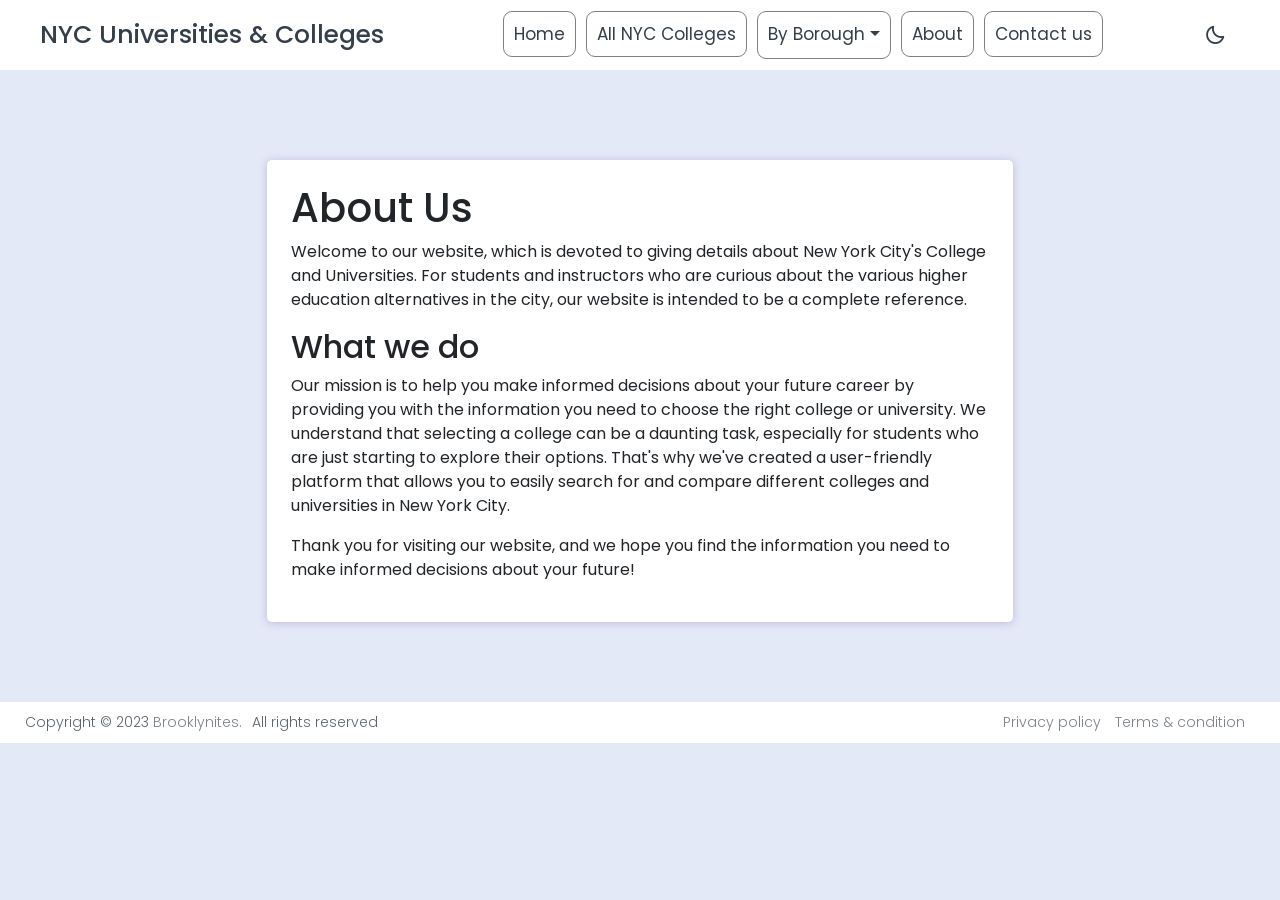
<file: about.html>
<!DOCTYPE html>
<html lang="en">
  <head>
    <title>About Us</title>

    <meta charset="UTF-8" />
    <meta name="viewport" content="width=device-width, initial-scale=1.0" />
    <link href="https://cdn.jsdelivr.net/npm/bootstrap@5.0.2/dist/css/bootstrap.min.css" rel="stylesheet"
      integrity="sha384-EVSTQN3/azprG1Anm3QDgpJLIm9Nao0Yz1ztcQTwFspd3yD65VohhpuuCOmLASjC" crossorigin="anonymous">
    
    <link href="https://cdn.jsdelivr.net/npm/bootstrap@5.2.3/dist/css/bootstrap.min.css" rel="stylesheet">
    <script src="https://cdn.jsdelivr.net/npm/bootstrap@5.2.3/dist/js/bootstrap.bundle.min.js"></script>
    <link href='https://unpkg.com/boxicons@2.1.1/css/boxicons.min.css' rel='stylesheet'>
    <link href="https://cdnjs.cloudflare.com/ajax/libs/font-awesome/5.15.2/css/all.min.css" rel="stylesheet" />
        
    <link rel="stylesheet" href="style.css" />

  </head>
  <body>
    <!-- Fix flickering of dark mode on re-load -->
    <script>
      const mode = localStorage.getItem('mode') || 'light-mode';
      document.documentElement.dataset.mode = mode;
    </script>

    <div>
      <nav>
        <div class="nav-bar">
          <i class='bx bx-menu sidebarOpen'></i>
          <span class="logo navLogo"><a href="index.html">NYC Universities & Colleges</a></span>
      
          <div class="menu">
            <div class="logo-toggle">
              <span class="logo"><a href="index.html">NYC Universities & Colleges</a></span>
              <i class='bx bx-x siderbarClose'></i>
            </div>
      
            <ul class="nav-links">
              <li><a href="index.html">Home</a></li>
              <li><a class="" href="more.html">All NYC Colleges</a></li>
              <li class="nav-item dropdown">
                <a class="nav-link dropdown-toggle" href="#" role="button" data-bs-toggle="dropdown">By Borough</a>
                <ul class="dropdown-menu">
                  <!-- <li><a class="dropdown-item" href="more.html">Top NYC Universities & Colleges</a></li> -->
                  <li><a class="dropdown-item" href="bronx.html">Bronx Universities & Colleges</a></li>
                  <li><a class="dropdown-item" href="brooklyn.html">Brooklyn Universities & Colleges</a></li>
                  <li><a class="dropdown-item" href="manhattan.html">Manhattan Universities & Colleges</a></li>
                  <li><a class="dropdown-item" href="queens.html">Queens Universities & Colleges</a></li>
                  <li><a class="dropdown-item" href="statenisland.html">Staten Island Universities & Colleges</a></li>
                </ul>
              </li>
              <li><a href="about.html">About</a></li>
              <li><a href="contact.html">Contact us</a></li>
      
            </ul>
          </div>
    
          <div class="darkLight-searchBox">
            <div class="dark-light">
              <i class='bx bx-moon moon'></i>
              <i class='bx bx-sun sun'></i>
            </div>
      
          </div>
        </div>
      </nav>
      <div class="d-flex justify-content-center" style="margin-top: 5rem; margin-bottom: 5rem;">
        <div class="p-4 col-sm-7 about">
        <h1>About Us</h1>
        <p>
          Welcome to our website, which is devoted to giving details about New
          York City's College and Universities. For students and instructors who
          are curious about the various higher education alternatives in the city,
          our website is intended to be a complete reference.
        </p>
        <h2>What we do</h2>
        <p>
          Our mission is to help you make informed decisions about your future
          career by providing you with the information you need to choose the
          right college or university. We understand that selecting a college can
          be a daunting task, especially for students who are just starting to
          explore their options. That's why we've created a user-friendly platform
          that allows you to easily search for and compare different colleges and
          universities in New York City.
        </p>

        <p>
          Thank you for visiting our website, and we hope you find the information
          you need to make informed decisions about your future!
        </p>
        </div>
      </div>
    
      <footer>
      
        <div class="bottom-details">
          <div class="bottom_text">
            <span class="copyright_text">Copyright © 2023 <a href="#">Brooklynites.</a>All rights reserved</span>
            <span class="policy_terms">
              <a href="#">Privacy policy</a>
              <a href="#">Terms & condition</a>
            </span>
          </div>
        </div>
      
      </footer>
    </div>
    <script type="module" src="script.js"></script>
  </body>
</html>
</file>
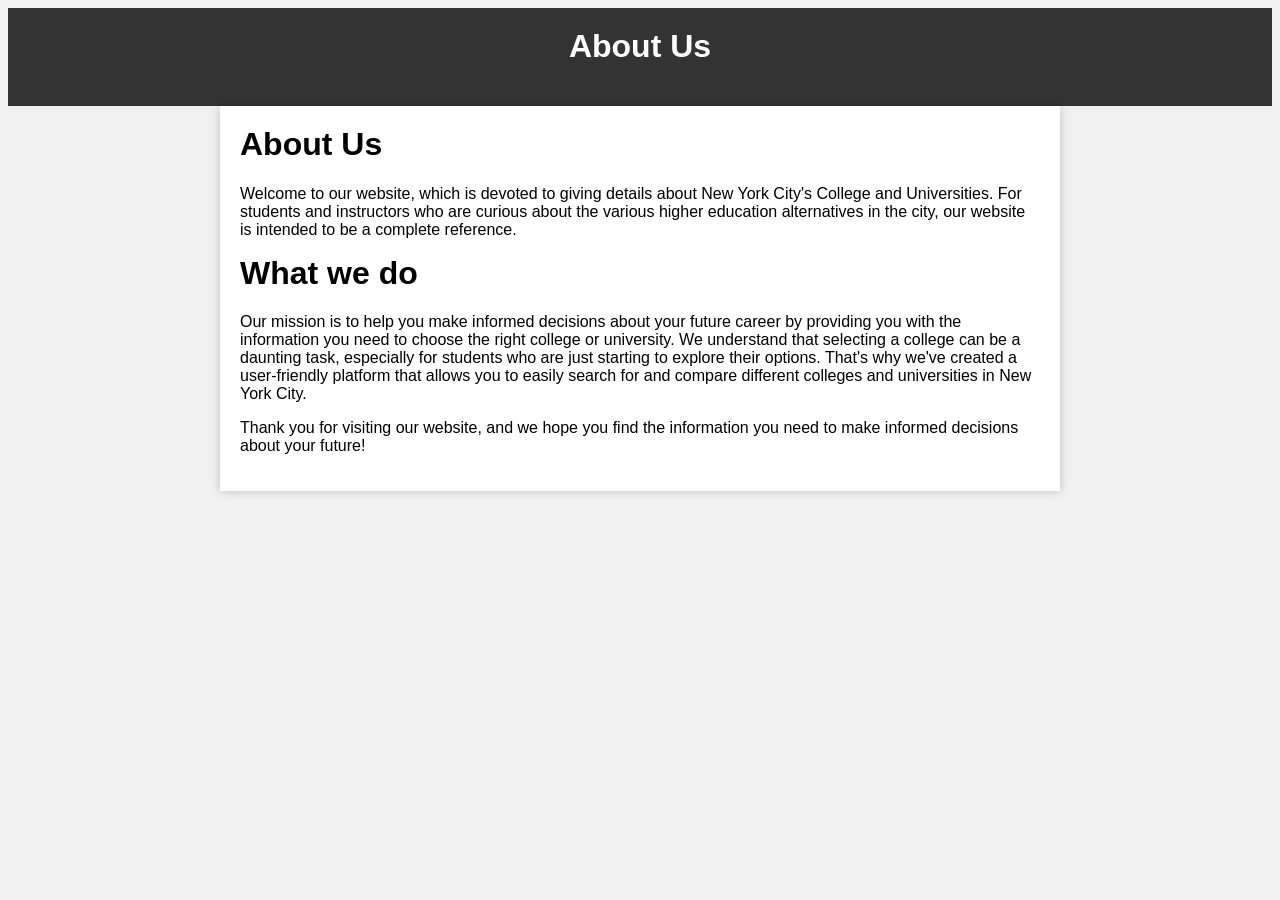
<file: client/about.html>
<!DOCTYPE html>
<html lang="en">
  <head>
    <meta charset="UTF-8" />
    <title>About Us</title>
    <style>
      /* CSS Styles */
      body {
        font-family: Arial, sans-serif;
        background-color: #f1f1f1;
      }
      header {
        background-color: #333;
        color: #fff;
        padding: 20px;
        text-align: center;
      }
      h1 {
        margin-top: 0;
      }
      .container {
        max-width: 800px;
        margin: 0 auto;
        padding: 20px;
        background-color: #fff;
        box-shadow: 0px 0px 10px rgba(0, 0, 0, 0.2);
      }
    </style>
  </head>
  <body>
    <header>
      <h1>About Us</h1>
    </header>
    <div class="container">
      <h1>About Us</h1>
      <p>
        Welcome to our website, which is devoted to giving details about New
        York City's College and Universities. For students and instructors who
        are curious about the various higher education alternatives in the city,
        our website is intended to be a complete reference.
      </p>
      <h1>What we do</h1>
      <p>
        Our mission is to help you make informed decisions about your future
        career by providing you with the information you need to choose the
        right college or university. We understand that selecting a college can
        be a daunting task, especially for students who are just starting to
        explore their options. That's why we've created a user-friendly platform
        that allows you to easily search for and compare different colleges and
        universities in New York City.
      </p>

      <p>
        Thank you for visiting our website, and we hope you find the information
        you need to make informed decisions about your future!
      </p>
    </div>
  </body>
</html>
</file>
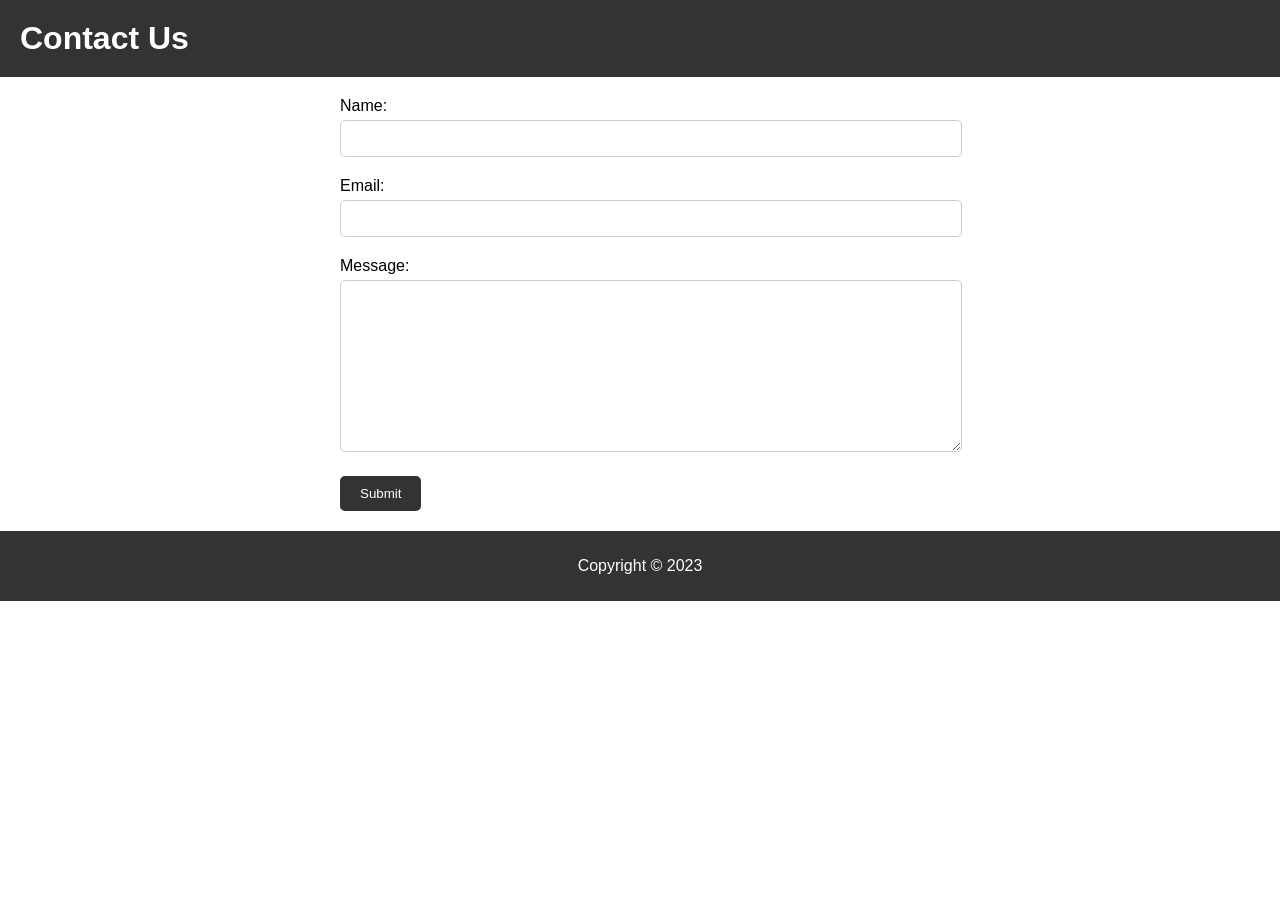
<file: client/contact.html>
<!DOCTYPE html>
<html lang="en">
  <head>
    <meta charset="UTF-8" />
    <title>Contact Us</title>
    <style>
      body {
        font-family: Arial, sans-serif;
        margin: 0;
      }

      header {
        background-color: #333;
        color: #fff;
        padding: 20px;
      }

      header h1 {
        margin: 0;
      }

      .container {
        max-width: 600px;
        margin: 0 auto;
        padding: 20px;
      }

      form label {
        display: block;
        margin-bottom: 5px;
      }

      form input[type="text"],
      form input[type="email"],
      form textarea {
        width: 100%;
        padding: 10px;
        margin-bottom: 20px;
        border-radius: 5px;
        border: 1px solid #ccc;
      }

      form textarea {
        height: 150px;
      }

      #submit-btn {
        background-color: #333;
        color: #fff;
        border: none;
        border-radius: 5px;
        padding: 10px 20px;
        cursor: pointer;
      }

      footer {
        background-color: #333;
        color: #fff;
        text-align: center;
        padding: 10px;
      }
    </style>
  </head>
  <body>
    <header>
      <h1>Contact Us</h1>
    </header>

    <main>
      <div class="container">
        <form id="contact-form" method="POST" action="#">
          <label for="name">Name:</label>
          <input type="text" id="name" name="name" required />
          <label for="email">Email:</label>
          <input type="email" id="email" name="email" required />
          <label for="message">Message:</label>
          <textarea id="message" name="message" required></textarea>
          <button type="submit" id="submit-btn">Submit</button>
        </form>
      </div>
    </main>

    <footer>
      <p>Copyright © 2023</p>
    </footer>

    <script src="ContactScript.js"></script>
  </body>
</html>
</file>
<file: style.css>
/* initial font, body and all (*) style */
/* @import url("https://fonts.googleapis.com/css2?family=Alegreya+Sans:wght@100;300;400;500;700;800;900&display=swap");

* {
  margin: 0;
  padding: 0;
  box-sizing: border-box;
  font-family: "Alegreya Sans", sans-serif;
} */

/* body {
  background: #f6f3fa;
  color: #17112b;
} */

/* ===== Google Font Import - Poppins ===== */
@import url('https://fonts.googleapis.com/css2?family=Poppins:wght@300;400;500;600&display=swap');

* {
  margin: 0;
  padding: 0;
  box-sizing: border-box;
  font-family: 'Poppins', sans-serif;
  transition: all 0.4s ease;
}

#app {
  width: 100%;
  height: 100vh;
  /* background: #f6f3fa; */
  box-sizing: border-box;
  display: flex;
  flex-direction: column;
  align-items: center;
  justify-content: space-between;
}

#chat_container {
  flex: 1;
  width: 100%;
  /* height: 70%; */
  overflow-y: scroll;

  display: flex;
  flex-direction: column;
  gap: 10px;

  -ms-overflow-style: none;
  scrollbar-width: none;

  padding-bottom: 20px;
  scroll-behavior: smooth;
  /* border-radius: 5px;
  box-shadow: 0 1px 10px #beb9d9; */
  /* margin-top: 3rem; */
}

/* hides scrollbar */
#chat_container::-webkit-scrollbar {
  display: none;
}

.wrapper {
  width: 100%;
  height:100%;
  padding: 15px;
  box-shadow: 0 1px 10px #beb9d9;
  border-radius: 5px;
}

.ai {
  background: #40414F;
}

.chat {
  width: 100%;
  max-width: 1280px;
  margin: 0 auto;

  display: flex;
  flex-direction: row;
  align-items: flex-start;
  gap: 10px;
}

.profile {
  width: 36px;
  height: 36px;
  border-radius: 5px;

  background: #5436DA;

  display: flex;
  justify-content: center;
  align-items: center;
}

/* .ai .profile {
  background: #10a37f;
} */

.profile img {
  width: 60%;
  height: 60%;
  object-fit: contain;
}

.message {
  flex: 1;

  color: #17112b;
  /* font-size: 15px; */

  width: 100%;
  overflow-x: scroll;

  /*
   * white space refers to any spaces, tabs, or newline characters that are used to format the CSS code
   * specifies how white space within an element should be handled. It is similar to the "pre" value, which tells the browser to treat all white space as significant and to preserve it exactly as it appears in the source code.
   * The pre-wrap value allows the browser to wrap long lines of text onto multiple lines if necessary.
   * The default value for the white-space property in CSS is "normal". This tells the browser to collapse multiple white space characters into a single space, and to wrap text onto multiple lines as needed to fit within its container.
  */
  white-space: pre-wrap;

  -ms-overflow-style: none;
  scrollbar-width: none;
}

/* hides scrollbar */
.message::-webkit-scrollbar {
  display: none;
}

body #gpt {
  width: 100%;
  max-width: 1280px;
  margin: 0 auto;
  padding: 10px;
  background: #ece9f2;
  border-radius: 5px;
  display: flex;
  flex-direction: row;
  gap: 10px;
  box-shadow: 0 1px 10px #beb9d9 !important;
}

select {
  width: 100%;

  color: #17112b;
  font-size: 18px;

  padding: 5px;
  background: transparent;
  /* border-radius: 5px; */
  border: none;
  outline: none;
  cursor: pointer;
}

button {
  outline: 0;
  border: 0;
  cursor: pointer;
  background: transparent;
}

#gpt img {
  width: 30px;
  height: 30px;
}

/* custom  */

/* .nav-bar {
  background-color: #8870af;
  display: flex;
  align-items: center;
  width: 100%;
} */

/* .nav-bar h1 {
  margin: 0;
  padding: 10px;
  color: #f6f3fa;
}

.nav-bar ul {
  list-style: none;
  display: flex;
  margin: 0;
  padding: 0;
} */

/* .nav-bar li {
  margin: 0 10px;
}

.nav-bar a {
  color: #f6f3fa;
  text-decoration: none;
} */

#screen {
  margin-top: 5rem;
  width: 100%;
  height: 100%;
}

.borough-img {
  width: 15rem;
  height: 15rem;
  /* border: thin solid black; */
  margin: 1rem;
  background-color: white;
  box-shadow: 0 1px 10px #beb9d9;
  border-radius: 5px;
}

button:hover {
    box-shadow: 0 1px 10px #beb9d9;
    border-radius: 5px;
}

a {
  color: #574497;
}

svg {
  height: 40vw;
}

path {
  transition: 3s fill;
}

.borough:hover {
  opacity: 0.8 !important;
}

.b-text {
  fill: #000;
  text-decoration: none !important;
    -webkit-transition-property: none;
      -moz-transition-property: none;
      -o-transition-property: none;
      transition-property: none;
  
  font-size: 45px;
}

.img-text {
  fill: black;
}

.b-text:hover {
  fill:dimgray !important;
  text-decoration: none !important;
      -webkit-transition-property: none;
        -moz-transition-property: none;
        -o-transition-property: none;
        transition-property: none;
}

/* navbar  and dark/light mode css */

:root {
  --body-color: #E4E9F7;
  --nav-color: #FFFFFF;
  --side-nav: #FFFFFF;
  --text-color: #343F4B;
  --search-bar: #FFFFFF;
  --search-text: #010718;
}

body {
  background-color: var(--body-color);
}

body.dark {
  --body-color: #18191A;
  --nav-color: #242526;
  --side-nav: #242526;
  --text-color: #CCC;
  --search-bar: #242526;
}

nav {
  position: fixed;
  top: 0;
  left: 0;
  height: 70px;
  width: 100%;
  background-color: var(--nav-color);
  z-index: 100;
}

body.dark nav {
  border: 1px solid #393838;

}

nav .nav-bar {
  position: relative;
  height: 100%;
  max-width: 1200px;
  width: 100%;
  background-color: var(--nav-color);
  margin: 0 auto;
  /* padding: 0 30px; */
  display: flex;
  align-items: center;
  justify-content: space-between;
}

nav .nav-bar .sidebarOpen {
  color: var(--text-color);
  font-size: 25px;
  padding: 5px;
  cursor: pointer;
  display: none;
}

nav .nav-bar .logo a {
  font-size: 25px;
  font-weight: 500;
  color: var(--text-color);
  text-decoration: none;
}

.menu .logo-toggle {
  display: none;
}

.nav-bar .nav-links {
  display: flex;
  align-items: center;
}

.nav-bar .nav-links li {
  margin: 0 5px;
  list-style: none;
}

.nav-links li a {
  position: relative;
  font-size: 17px;
  font-weight: 400;
  color: var(--text-color);
  text-decoration: none;
  padding: 10px;
  border: 1px solid gray;
  border-radius: 9px;
}

.nav-links li a::before {
  content: '';
  position: absolute;
  left: 50%;
  bottom: 0;
  transform: translateX(-50%);
  height: 6px;
  width: 6px;
  border-radius: 50%;
  background-color: var(--text-color);
  opacity: 0;
  transition: all 0.3s ease;
}

.dropdown-menu li a::before {
  position: relative;
  font-size: 0px;
  font-weight: 0;
  color: var(--text-color);
  text-decoration: none;
  padding: 0px;
}

.nav-links li:hover a::before {
  opacity: 1;
}


.nav-bar .darkLight-searchBox {
  display: flex;
  align-items: center;
}

.darkLight-searchBox .dark-light,
.darkLight-searchBox .searchToggle {
  height: 40px;
  width: 40px;
  display: flex;
  align-items: center;
  justify-content: center;
  margin: 0 5px;
}

.dark-light i,
.searchToggle i {
  position: absolute;
  color: var(--text-color);
  font-size: 22px;
  cursor: pointer;
  transition: all 0.3s ease;
}

.dark-light i.sun {
  opacity: 0;
  pointer-events: none;
}

.dark-light.active i.sun {
  opacity: 1;
  pointer-events: auto;
}

.dark-light.active i.moon {
  opacity: 0;
  pointer-events: none;
}

.searchToggle i.cancel {
  opacity: 0;
  pointer-events: none;
}

.searchToggle.active i.cancel {
  opacity: 1;
  pointer-events: auto;
}

.searchToggle.active i.search {
  opacity: 0;
  pointer-events: none;
}

.searchBox {
  position: relative;
}

.searchBox .search-field {
  position: absolute;
  bottom: -85px;
  right: 5px;
  height: 50px;
  width: 300px;
  display: flex;
  align-items: center;
  background-color: var(--nav-color);
  padding: 3px;
  border-radius: 6px;
  box-shadow: 0 5px 5px rgba(0, 0, 0, 0.1);
  opacity: 0;
  pointer-events: none;
  transition: all 0.3s ease;
}

.searchToggle.active~.search-field {
  bottom: -74px;
  opacity: 1;
  pointer-events: auto;
}

.search-field::before {
  content: '';
  position: absolute;
  right: 14px;
  top: -4px;
  height: 12px;
  width: 12px;
  background-color: var(--nav-color);
  transform: rotate(-45deg);
  z-index: -1;
}

.search-field input {
  height: 100%;
  width: 100%;
  padding: 0 45px 0 15px;
  outline: none;
  border: none;
  border-radius: 4px;
  font-size: 14px;
  font-weight: 400;
  color: var(--search-text);
  background-color: var(--search-bar);
}

body.dark .search-field input {
  color: var(--text-color);
}

.search-field i {
  position: absolute;
  color: var(--nav-color);
  right: 15px;
  font-size: 22px;
  cursor: pointer;
}

body.dark .search-field i {
  color: var(--text-color);
}

body.dark ul {
  color: var(--text-color);
}

body.dark .dropdown-menu {
  background-color: var(--nav-color);
}

body.dark select {
  color: var(--text-color);
}

body.dark select option {
  color: var(--text-color);
  background-color: var(--nav-color);
}

body.dark #gpt {
  background-color: var(--nav-color);
}

body.dark .dropdown-menu:hover {
  background-color: var(--nav-color);
}

body.dark h3 {
  color: var(--text-color);
}

body.dark .message {
  color: var(--text-color);
}

body.dark .message a {
  color: plum;
}

body.dark .borough-img {
  background-color: var(--nav-color);
}

body.dark .b-text {
  fill: white;
  text-decoration: none !important;
  transition: none !important;
}

body.dark
.b-text:hover {
  fill: gray !important;
  text-decoration: none !important;
  transition: none !important;
}

body.dark .img-text {
  fill: white;
}

.nav-links {
  margin-top: 1rem !important;
}

@media (max-width: 790px) {
  nav .nav-bar .sidebarOpen {
    display: block;
  }

  .menu {
    position: fixed;
    height: 100%;
    width: 320px;
    left: -100%;
    top: 0;
    padding: 20px;
    background-color: var(--side-nav);
    z-index: 100;
    transition: all 0.4s ease;
  }

  nav.active .menu {
    left: -0%;
  }

  nav.active .nav-bar .navLogo a {
    opacity: 0;
    transition: all 0.3s ease;
  }

  .menu .logo-toggle {
    display: block;
    width: 100%;
    display: flex;
    align-items: center;
    justify-content: space-between;
  }

  .logo-toggle .siderbarClose {
    color: var(--text-color);
    font-size: 24px;
    cursor: pointer;
  }

  .nav-bar .nav-links {
    flex-direction: column;
    padding-top: 20px;
  }

  .nav-links li a {
    display: block;
    margin-top: 20px;
  }

  .navLogo {
    margin-left: 1rem;
  }
}

/****** About, Contact Page ***************/

.about, .contact {
  margin-top: 5rem;
  background-color: white;
  box-shadow: 0 1px 10px #beb9d9;
  border-radius: 5px;
  box-sizing: border-box;
}

body.dark .about, body.dark .contact {
  color: var(--text-color);
  background-color: var(--nav-color);
}

body.dark #contact-form input, body.dark #contact-form textarea {
  color: var(--text-color);
  background-color: var(--nav-color);
}

/*********** Footer ********************/
footer {
  /* position: fixed; */
  background: #FFFFFF;
  width: 100%;
  bottom: 0;
  left: 0;
  box-sizing: border-box;
  margin-top: 1rem !important;
}


footer .content {
  max-width: 800px;
  margin: auto;
}

footer .content .top {
  display: flex;
  align-items: center;
  justify-content: space-between;
  margin-bottom: 5px;
}

.content .top .logo-details {
  /* color: #343F4B; */
  font-size: 30px;
}

.content .top .media-icons {
  display: flex;
}

.content .top .media-icons a {
  height: 40px;
  width: 40px;
  margin: 0 8px;
  border-radius: 50%;
  text-align: center;
  line-height: 40px;
  color: #fff;
  font-size: 17px;
  text-decoration: none;
  transition: all 0.4s ease;
}

.top .media-icons a:nth-child(1) {
  background: #4267B2;
}

.top .media-icons a:nth-child(1):hover {
  color: #4267B2;
  background: #fff;
}

.top .media-icons a:nth-child(2) {
  background: #1DA1F2;
}

.top .media-icons a:nth-child(2):hover {
  color: #1DA1F2;
  background: #fff;
}

.top .media-icons a:nth-child(3) {
  background: #E1306C;
}

.top .media-icons a:nth-child(3):hover {
  color: #E1306C;
  background: #fff;
}

.top .media-icons a:nth-child(4) {
  background: #0077B5;
}

.top .media-icons a:nth-child(4):hover {
  color: #0077B5;
  background: #fff;
}

.top .media-icons a:nth-child(5) {
  background: #FF0000;
}

.top .media-icons a:nth-child(5):hover {
  color: #FF0000;
  background: #fff;
}

footer .content .link-boxes {
  width: 100%;
  display: flex;
  justify-content: space-between;
}

.content .link-boxes .box .link_name {
  /* color: #343F4B; */
  font-size: 18px;
  font-weight: 400;
  margin-bottom: 10px;
  position: relative;
}

.content .link-boxes .box li {
  margin: 6px 0;
  list-style: none;
}

.content .link-boxes .box li a {
  color: #343F4B;
  font-size: 14px;
  font-weight: 400;
  text-decoration: none;
  opacity: 0.8;
  transition: all 0.4s ease
}

.content .link-boxes .box li a:hover {
  opacity: 1;
  text-decoration: underline;
}

.content .link-boxes .input-box {
  margin-right: 55px;
}

.link-boxes .input-box input {
  height: 40px;
  width: calc(100% + 55px);
  outline: none;
  border: 2px solid #343F4B;
  background: #fff;
  border-radius: 4px;
  padding: 0 15px;
  font-size: 15px;
  color: #343F4B;
  margin-top: 5px;
}

.link-boxes .input-box input::placeholder {
  color: #AFAFB6;
  font-size: 16px;
}

.link-boxes .input-box input[type="button"] {
  background: #fff;
  color: #343F4B;
  border: none;
  font-size: 18px;
  font-weight: 500;
  margin: 4px 0;
  opacity: 0.8;
  cursor: pointer;
  transition: all 0.4s ease;
}

.input-box input[type="button"]:hover {
  opacity: 1;
}

footer .bottom-details {
  width: 100%;
  background: white;
}

footer .bottom-details .bottom_text {
  max-width: 1250px;
  margin: auto;
  padding: 10px 10px;
  display: flex;
  justify-content: space-between;
}

.bottom-details .bottom_text span,
.bottom-details .bottom_text a {
  font-size: 14px;
  font-weight: 300;
  color: #343F4B;
  opacity: 0.8;
  text-decoration: none;
}

.bottom-details .bottom_text a:hover {
  opacity: 1;
  text-decoration: underline;
}

.bottom-details .bottom_text a {
  margin-right: 10px;
}

@media (max-width: 900px) {
  footer .content .link-boxes {
    flex-wrap: wrap;
  }

  footer .content .link-boxes .input-box {
    width: 40%;
    margin-top: 10px;
  }
}

@media (max-width: 700px) {
  footer {
    position: relative;
  }

  .content .top .logo-details {
    font-size: 26px;
  }

  .content .top .media-icons a {
    height: 35px;
    width: 35px;
    font-size: 14px;
    line-height: 35px;
  }

  footer .content .link-boxes .box {
    width: calc(100% / 3 - 10px);
  }

  footer .content .link-boxes .input-box {
    width: 60%;
  }

  .bottom-details .bottom_text span,
  .bottom-details .bottom_text a {
    font-size: 12px;
  }
}

@media (max-width: 520px) {
  footer::before {
    top: 145px;
  }

  footer .content .top {
    flex-direction: column;
  }

  .content .top .media-icons {
    margin-top: 16px;
  }

  footer .content .link-boxes .box {
    width: calc(100% / 2 - 10px);
  }

  footer .content .link-boxes .input-box {
    width: 100%;
  }
}

body.dark footer, body.dark footer > .content > .top {
    color: var(--text-color);
    background-color: var(--nav-color);
}

body.dark .content .link-boxes .box li a, body.dark footer .input-box input {
    color: var(--text-color);
    background-color: var(--nav-color);
}

body.dark .bottom-details {
  background-color: black;
  color: white;
}

body.dark .bottom-details .bottom_text span,
body.dark .bottom-details .bottom_text a {
  color: white;
}
</file>
